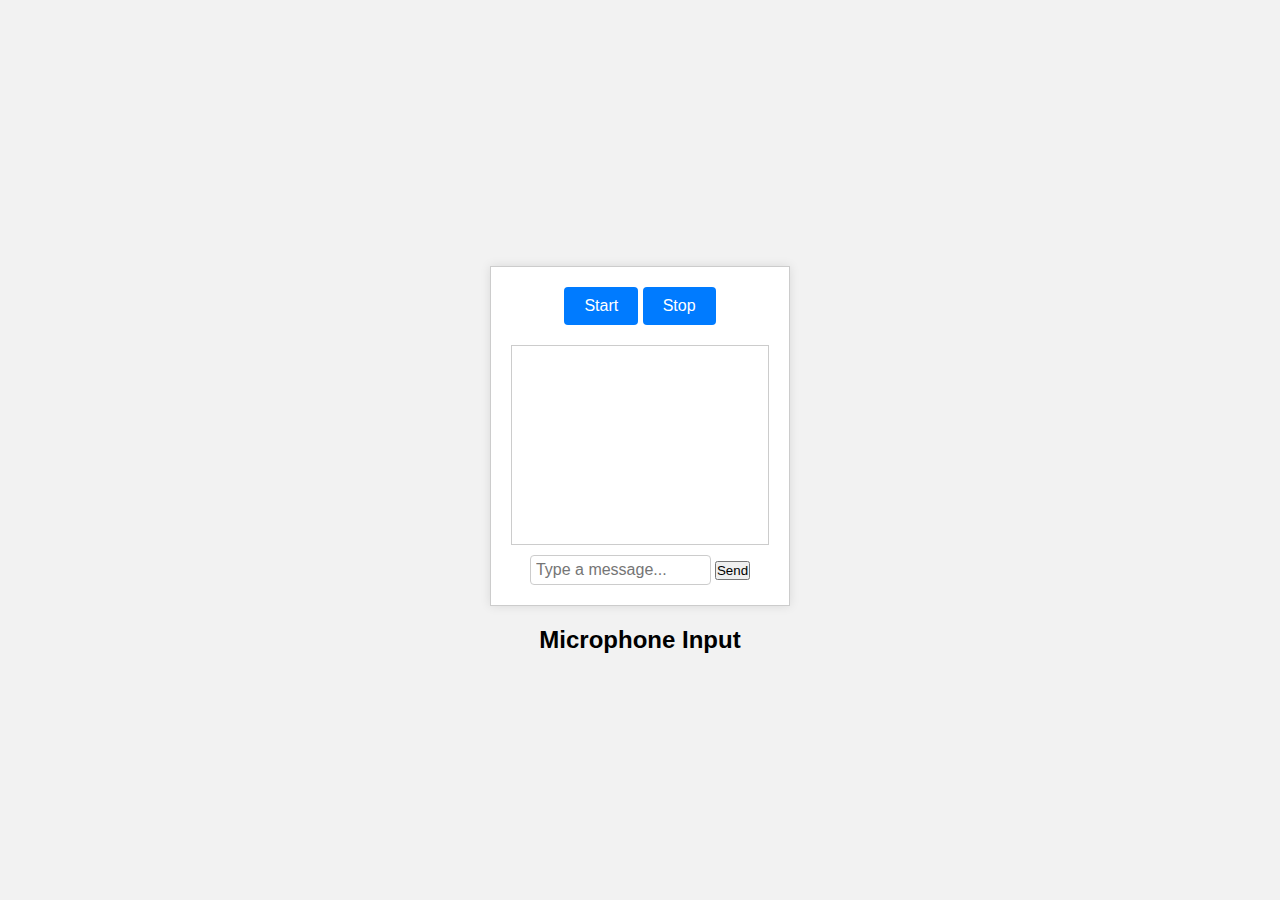
<file: index.html>
<!DOCTYPE html>
<html lang="en">
<head>
    <meta charset="UTF-8">
    <meta name="viewport" content="width=device-width, initial-scale=1.0">
    <link rel="stylesheet" href="style.css">
    <title>Walkie Talkie</title>
</head>
<body>
    <div class="container">
        <div class="walkie-talkie">
            <div class="controls">
                <button id="startBtn">Start</button>
                <button id="stopBtn">Stop</button>
            </div>
            <div class="messages">
                <div id="output"></div>
                <input type="text" id="messageInput" placeholder="Type a message...">
                <button id="sendBtn">Send</button>
            </div>
        </div>
        <div class="microphone">
            <h2>Microphone Input</h2>
            <audio id="microphoneInput" autoplay></audio>
        </div>
    </div>
    <script src="script.js"></script>
</body>
</html>
</file>
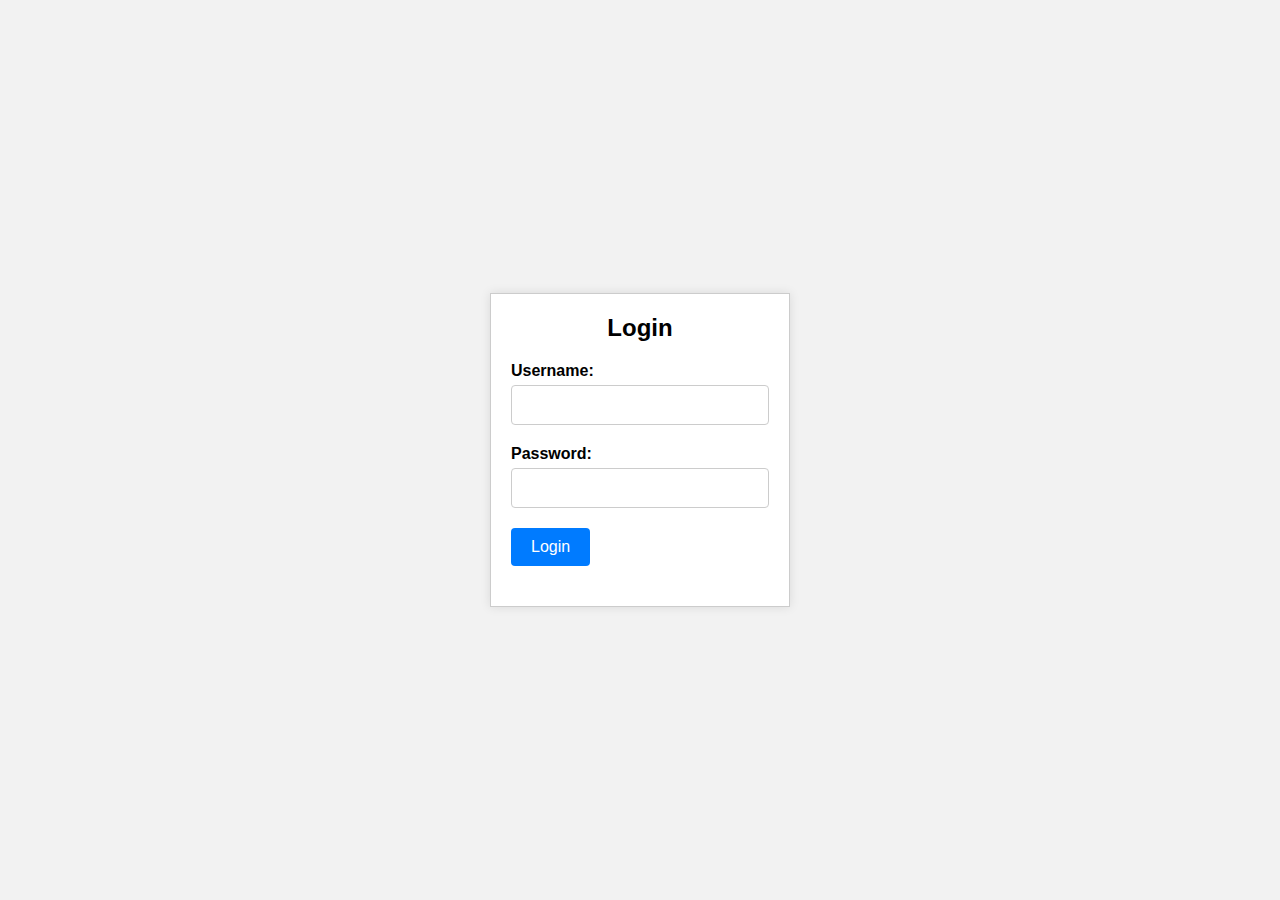
<file: login.html>
<!DOCTYPE html>
<html lang="en">
<head>
    <meta charset="UTF-8">
    <meta name="viewport" content="width=device-width, initial-scale=1.0">
    <link rel="stylesheet" href="style.css">
    <title>Login - Walkie Talkie</title>
</head>
<body>
    <div class="login-container">
        <h1>Login</h1>
        <form id="loginForm">
            <div class="form-group">
                <label for="username">Username:</label>
                <input type="text" id="username" name="username" required>
            </div>
            <div class="form-group">
                <label for="password">Password:</label>
                <input type="password" id="password" name="password" required>
            </div>
            <div class="form-group">
                <button type="submit">Login</button>
            </div>
        </form>
    </div>
    <script src="login.js"></script>
</body>
</html>
</file>
<file: style.css>
/* Reset some default styles */
* {
    margin: 0;
    padding: 0;
    box-sizing: border-box;
}

body {
    font-family: Arial, sans-serif;
    background-color: #f2f2f2;
    display: flex;
    justify-content: center;
    align-items: center;
    height: 100vh;
    margin: 0;
}

.container {
    display: flex;
    flex-direction: column;
    align-items: center;
}

.walkie-talkie, .login-container {
    background-color: #fff;
    border: 1px solid #ccc;
    box-shadow: 0 0 10px rgba(0, 0, 0, 0.1);
    padding: 20px;
    width: 300px;
    text-align: center;
    margin: 20px;
}

h1 {
    font-size: 24px;
    margin-bottom: 20px;
}

.form-group {
    margin-bottom: 20px;
    text-align: left;
}

label {
    display: block;
    font-weight: bold;
    margin-bottom: 5px;
}

input[type="text"],
input[type="password"] {
    width: 100%;
    padding: 10px;
    border: 1px solid #ccc;
    border-radius: 4px;
    font-size: 16px;
}

button[type="submit"], .controls button {
    background-color: #007BFF;
    color: #fff;
    border: none;
    border-radius: 4px;
    padding: 10px 20px;
    cursor: pointer;
    font-size: 16px;
    transition: background-color 0.3s ease;
}

button[type="submit"]:hover, .controls button:hover {
    background-color: #0056b3;
}

.messages {
    margin-top: 20px;
}

#output {
    height: 200px;
    overflow-y: scroll;
    border: 1px solid #ccc;
    padding: 10px;
    margin-bottom: 10px;
}

#messageInput {
    width: 70%;
    padding: 5px;
    border: 1px solid #ccc;
}

#microphoneInput {
    margin-top: 10px;
}
</file>
